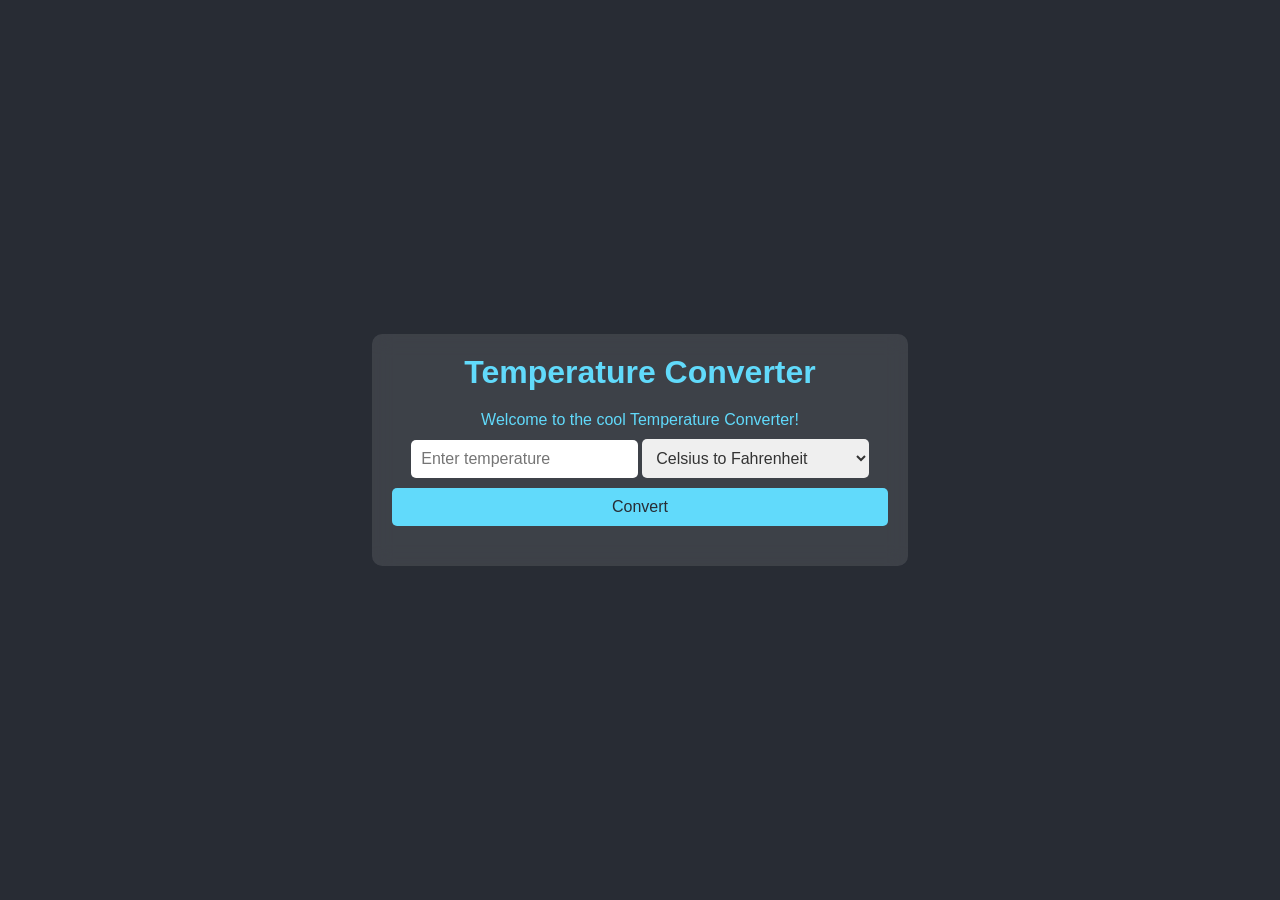
<file: index.html>
<!DOCTYPE html>
<html lang="en">
<head>
    <meta charset="UTF-8">
    <meta name="viewport" content="width=device-width, initial-scale=1.0">
    <title>Temperature Converter</title>
    <link rel="stylesheet" href="style.css">
</head>
<body>

    <div class="container">
        <h1>Temperature Converter</h1>
        <p>Welcome to the cool Temperature Converter!</p>
        <div class="converter-box">
            <input type="number" id="tempInput" placeholder="Enter temperature">
            <select id="tempType">
                <option value="celsiusToFahrenheit">Celsius to Fahrenheit</option>
                <option value="fahrenheitToCelsius">Fahrenheit to Celsius</option>
                <option value="celsiusToKelvin">Celsius to Kelvin</option>
                <option value="kelvinToCelsius">Kelvin to Celsius</option>
                <option value="fahrenheitToKelvin">Fahrenheit to Kelvin</option>
                <option value="kelvinToFahrenheit">Kelvin to Fahrenheit</option>
            </select>
            <button onclick="convertTemperature()">Convert</button>
        </div>
        <div id="result" class="result"></div>
    </div>

    <script src="temperature.js"></script>

</body>
</html>
</file>
<file: style.css>
body, h1, p, input, select, button, div {
    margin: 0;
    padding: 0;
    font-family: 'Arial', sans-serif;
    box-sizing: border-box;
}

body {
    background-color: #282c34; /* Dark background for cool feel */
    color: #61dafb; /* Light blue for text to pop */
    display: flex;
    justify-content: center;
    align-items: center;
    height: 100vh;
    text-align: center;
}

.container {
    padding: 20px;
    border-radius: 10px;
    background: rgba(255, 255, 255, 0.1); /* Slight transparency */
    backdrop-filter: blur(10px); /* Blur effect for background */
}

h1 {
    margin-bottom: 20px;
}

.converter-box {
    margin-bottom: 20px;
}

input, select, button {
    padding: 10px;
    margin-top: 10px;
    border: none;
    border-radius: 5px;
    outline: none;
    font-size: 16px;
}

input, select {
    width: calc(50% - 22px); /* Adjust width to fit side by side */
    color: #333;
}

button {
    width: 100%;
    cursor: pointer;
    background-color: #61dafb; /* Light blue to match the text */
    color: #282c34; /* Dark background color for the text */
    transition: background-color 0.3s, transform 0.2s;
}

button:hover {
    background-color: #4fa8d8; /* Darker shade of blue for hover */
    transform: scale(1.05); /* Slight increase in size */
}

.result {
    color: #fff;
    margin-top: 20px;
}

/* Add more styles or effects as needed */
</file>
